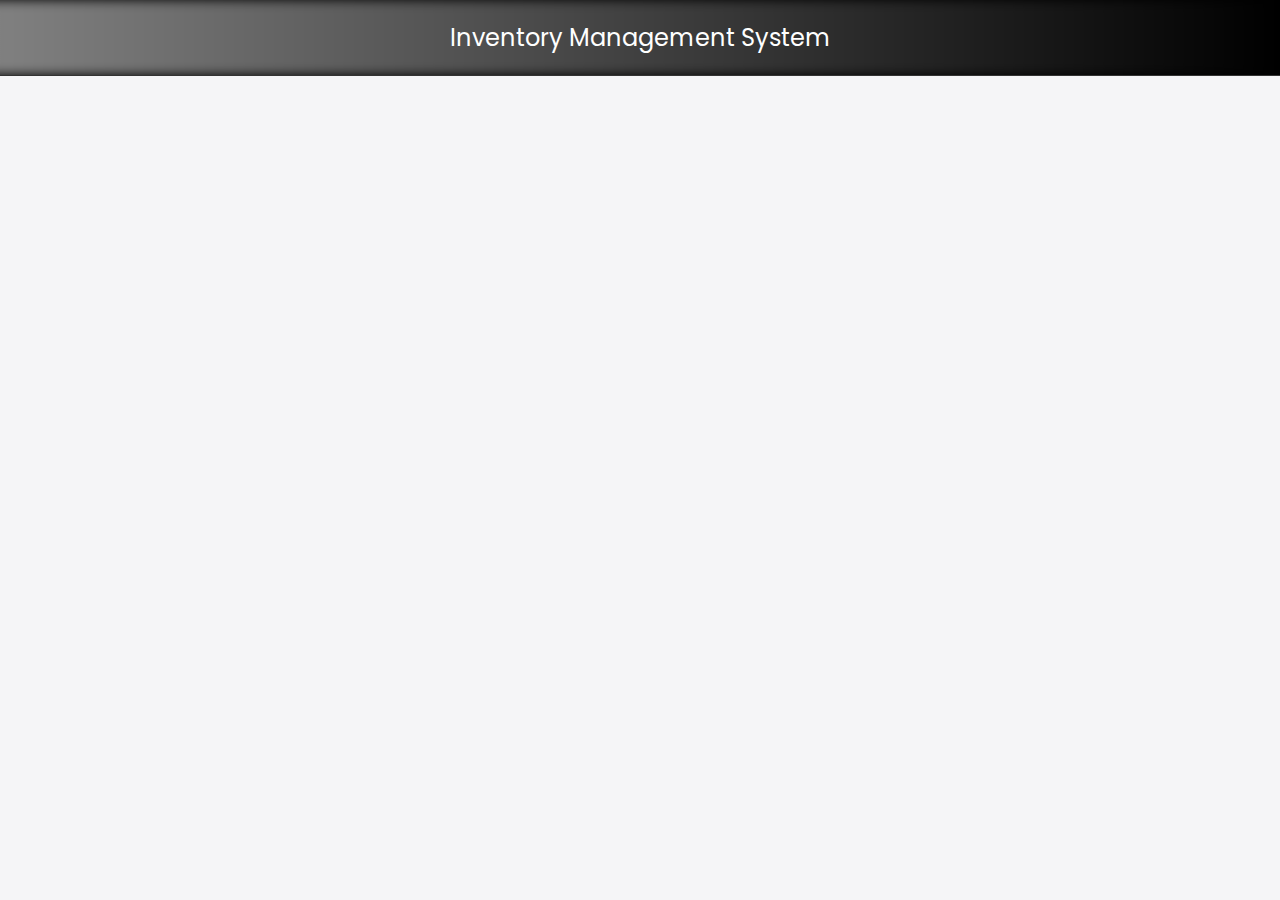
<file: index.html>
<!DOCTYPE html>
<html lang="en">
<head>
    <meta charset="UTF-8">
    <meta name="viewport" content="width=device-width, initial-scale=1.0">
    <title>Inventory Management System</title>
    <!-- Google Fonts -->
    <link rel="stylesheet" href="https://fonts.googleapis.com/css2?family=Poppins:wght@400;600&display=swap">
    <!-- Custom CSS -->
    <link rel="stylesheet" href="./style/styles.css">
</head>
<body>
    <div id="app">
        <!-- Header Component -->
        <header-component></header-component>

        <main>
            <section id="inventory-section">
                <table id="inventory-table">
                    <thead>
                        <tr>
                            <th>Product Name</th>
                            <th>Quantity</th>
                            <th>Price ($)</th>
                        </tr>
                    </thead>
                    <tbody>
                        <!-- Dynamic rows will be populated here -->
                    </tbody>
                </table>

                <div class="form-container">
                    <input type="text" id="product-name" placeholder="Product Name">
                    <input type="number" id="product-quantity" placeholder="Quantity">
                    <input type="number" step="0.01" id="product-price" placeholder="Price">
                    <button id="add-product">Add Product</button>
                </div>
            </section>
        </main>

        
    </div>
  
<!-- Footer Component -->
<footer-component></footer-component>
    <!-- TypeScript -->
    <script src="./js/index.js" defer></script>
</body>
</html>
</file>
<file: style/styles.css>
/* Base Styling */
body {
    font-family: 'Poppins', sans-serif;
    background-color: #f5f5f7;
    color: #1d1d1f;
    margin: 0;
    padding: 0;
}

/* Header Styling with Fade-in Animation */
/* Header Styling */
/* Header Styling */
header {
    position: relative;
    background: #000; /* Black background for contrast */
    color: #fff; /* White text */
    padding: 20px;
    text-align: center;
    font-size: 24px;
    overflow: hidden; /* Hide overflow for animation */
}

/* Header Styling */
header {
    position: relative;
    background: #000; /* Black background for contrast */
    color: #fff; /* White text */
    padding: 20px;
    text-align: center;
    font-size: 24px;
    overflow: hidden; /* Hide overflow for animation */
}

/* Header Text with Moving Glow */
/* Header Styling */
header {
    position: relative;
    background: #000; /* Black background for contrast */
    color: #fff; /* White text */
    padding: 20px;
    text-align: center;
    font-size: 24px;
    overflow: hidden; /* Hide overflow for animation */
}

/* Header Styling */
header {
    position: relative;
    background: #000; /* Black background for contrast */
    color: #fff; /* White text */
    padding: 20px;
    text-align: center;
    font-size: 24px;
    overflow: hidden; /* Hide overflow for animation */
    border-bottom: 1px solid #333; /* Optional: border for additional styling */
}

/* Header Styling */
header {
    position: relative;
    background: #000; /* Black background for contrast */
    color: #fff; /* White text */
    padding: 20px;
    text-align: center;
    font-size: 24px;
    overflow: hidden; /* Hide overflow for animation */
    border-bottom: 1px solid #333; /* Optional: border for additional styling */
}

/* Glowing Effect */
header::before {
    content: '';
    position: absolute;
    top: 0;
    left: -100%;
    width: 200%;
    height: 100%;
    background: linear-gradient(90deg, rgba(255, 255, 255, 0.5) 0%, rgba(255, 255, 255, 0) 50%, rgba(255, 255, 255, 0.5) 100%);
    animation: glowing 4s linear infinite;
    z-index: 1;
}

/* Header Styling */
header {
    position: relative;
    background: #000; /* Black background for contrast */
    color: #fff; /* White text */
    padding: 20px;
    text-align: center;
    font-size: 24px;
    overflow: hidden; /* Hide overflow for animation */
    border-bottom: 1px solid #333; /* Optional: border for additional styling */
}

/* Glowing Effect */
header::before {
    content: '';
    position: absolute;
    top: 0;
    left: -100%;
    width: 200%;
    height: 100%;
    background: linear-gradient(90deg, rgba(255, 255, 255, 0) 0%, rgba(255, 255, 255, 0.5) 50%, rgba(255, 255, 255, 0) 100%);
    animation: glowing 4s linear infinite;
    z-index: 1;
    filter: blur(6px); /* Softens the glow effect */
    pointer-events: none; /* Ensures it doesn’t interfere with user interactions */
}

/* Header Text */
header h1 {
    position: relative;
    z-index: 2; /* Ensure text is above the glowing effect */
    color: #fff; /* White text color */
    font-size: 2rem; /* Adjust as needed */
    font-weight: bold; /* Optional: make text bolder */
    text-shadow: 0 0 8px rgba(255, 255, 255, 0.6); /* Adds a subtle shadow for better visibility */
}

/* Animation Keyframes */
@keyframes glowing {
    0% {
        left: -100%;
        opacity: 0;
    }
    50% {
        left: 0;
        opacity: 1;
    }
    100% {
        left: 100%;
        opacity: 0;
    }
}


/* Footer Styling with Slide-in Animation */
footer {
    background-color: #000000;
    color: #8e8e93;
    padding: 10px;
    text-align: center;
    font-size: 12px;
    opacity: 0;
    animation: slideIn 1.5s ease-out forwards; /* Slide-in animation */
}

/* Main content styling */
main {
    padding: 20px;
    opacity: 0;
    animation: fadeIn 2s ease-out forwards; /* Fade-in animation */
}

/* Table Styling with Hover and Row Animations */
table {
    width: 100%;
    border-collapse: collapse;
    margin-top: 20px;
}

table th, table td {
    padding: 15px;
    text-align: left;
    border-bottom: 1px solid #e0e0e0;
    position: relative;
    transition: background-color 0.3s ease, color 0.3s ease; /* Smooth transitions */
}

table th {
    background-color: #f9f9f9;
    font-weight: 600;
    text-transform: uppercase;
    color: #6e6e73;
}

table tbody tr {
    transition: background-color 0.3s ease; /* Smooth row hover effect */
}

table tbody tr:hover {
    background-color: #d6d6d6;
    animation: hoverUp 0.2s ease-in-out forwards; /* Lift effect on hover */
}

table tbody tr:nth-child(even) {
    background-color: #f2f2f2;
}

/* Button Styling with Hover Effects */
button {
    background-color: #1d1d1f;
    color: #ffffff;
    border: none;
    padding: 10px 20px;
    cursor: pointer;
    transition: background-color 0.3s ease, transform 0.3s ease;
    font-size: 16px;
    border-radius: 4px;
    position: relative;
    overflow: hidden;
}

button:hover {
    background-color: #32CD32;
    transform: translateY(-3px);
}

button:after {
    content: '';
    background: #ffffff;
    height: 100%;
    left: 0;
    opacity: 0.1;
    position: absolute;
    top: 0;
    width: 300%;
    transition: all 0.4s ease;
}

button:hover:after {
    left: -300%;
}

/* Input Fields Styling */
input[type="text"], input[type="number"] {
    width: calc(33.33% - 10px);
    padding: 10px;
    margin: 5px;
    border: 1px solid #d1d1d6;
    border-radius: 4px;
    font-size: 16px;
    background-color: #ffffff;
    color: #1d1d1f;
    transition: border-color 0.3s ease;
}

input[type="text"]:focus, input[type="number"]:focus {
    border-color: #32CD32;
    outline: none;
}

/* Form container styling */
.form-container {
    margin-top: 20px;
    display: flex;
    justify-content: space-between;
    align-items: center;
}

/* Responsive Design */
@media (max-width: 768px) {
    input[type="text"], input[type="number"] {
        width: 100%;
        margin-bottom: 10px;
    }

    .form-container {
        flex-direction: column;
    }

    button {
        width: 100%;
        margin-top: 10px;
    }
}

/* Animations */

/* Fade-in animation */
@keyframes fadeIn {
    0% {
        opacity: 0;
        transform: translateY(-20px);
    }
    100% {
        opacity: 1;
        transform: translateY(0);
    }
}

/* Slide-in animation */
@keyframes slideIn {
    0% {
        opacity: 0;
        transform: translateY(50px);
    }
    100% {
        opacity: 1;
        transform: translateY(0);
    }
}

/* Button Hover Lift Animation */
@keyframes hoverUp {
    0% {
        transform: translateY(0);
    }
    100% {
        transform: translateY(-3px);
    }
}
/* Calculator Styling */
.calculator {
    margin: 20px auto;
    max-width: 300px;
    padding: 10px;
    background: #fff;
    border-radius: 8px;
    box-shadow: 0 0 10px rgba(0, 0, 0, 0.2);
}

.calculator h2 {
    text-align: center;
    margin-bottom: 10px;
}

.calculator-screen {
    display: flex;
    justify-content: center;
    margin-bottom: 10px;
}

.calculator-screen input {
    width: 100%;
    padding: 10px;
    font-size: 1.5rem;
    text-align: right;
    border: 1px solid #ccc;
    border-radius: 4px;
}

.calculator-keys {
    display: grid;
    grid-template-columns: repeat(4, 1fr);
    gap: 10px;
}

.key {
    padding: 20px;
    font-size: 1.2rem;
    border: none;
    background: #242323;
    border-radius: 4px;
    cursor: pointer;
    transition: background 0.2s, box-shadow 0.2s;
}

.key:hover {
    background: #e0e0e0;
}

.operator {
    background: #f9a825;
    color: #fff;
}

.operator:hover {
    background: #f57f17;
}

.equal {
    grid-column: span 2;
    background: #4caf50;
    color: #fff;
}

.equal:hover {
    background: #388e3c;
}

.clear {
    grid-column: span 2;
    background: #e53935;
    color: #fff;
}

.clear:hover {
    background: #c62828;
}
</file>
